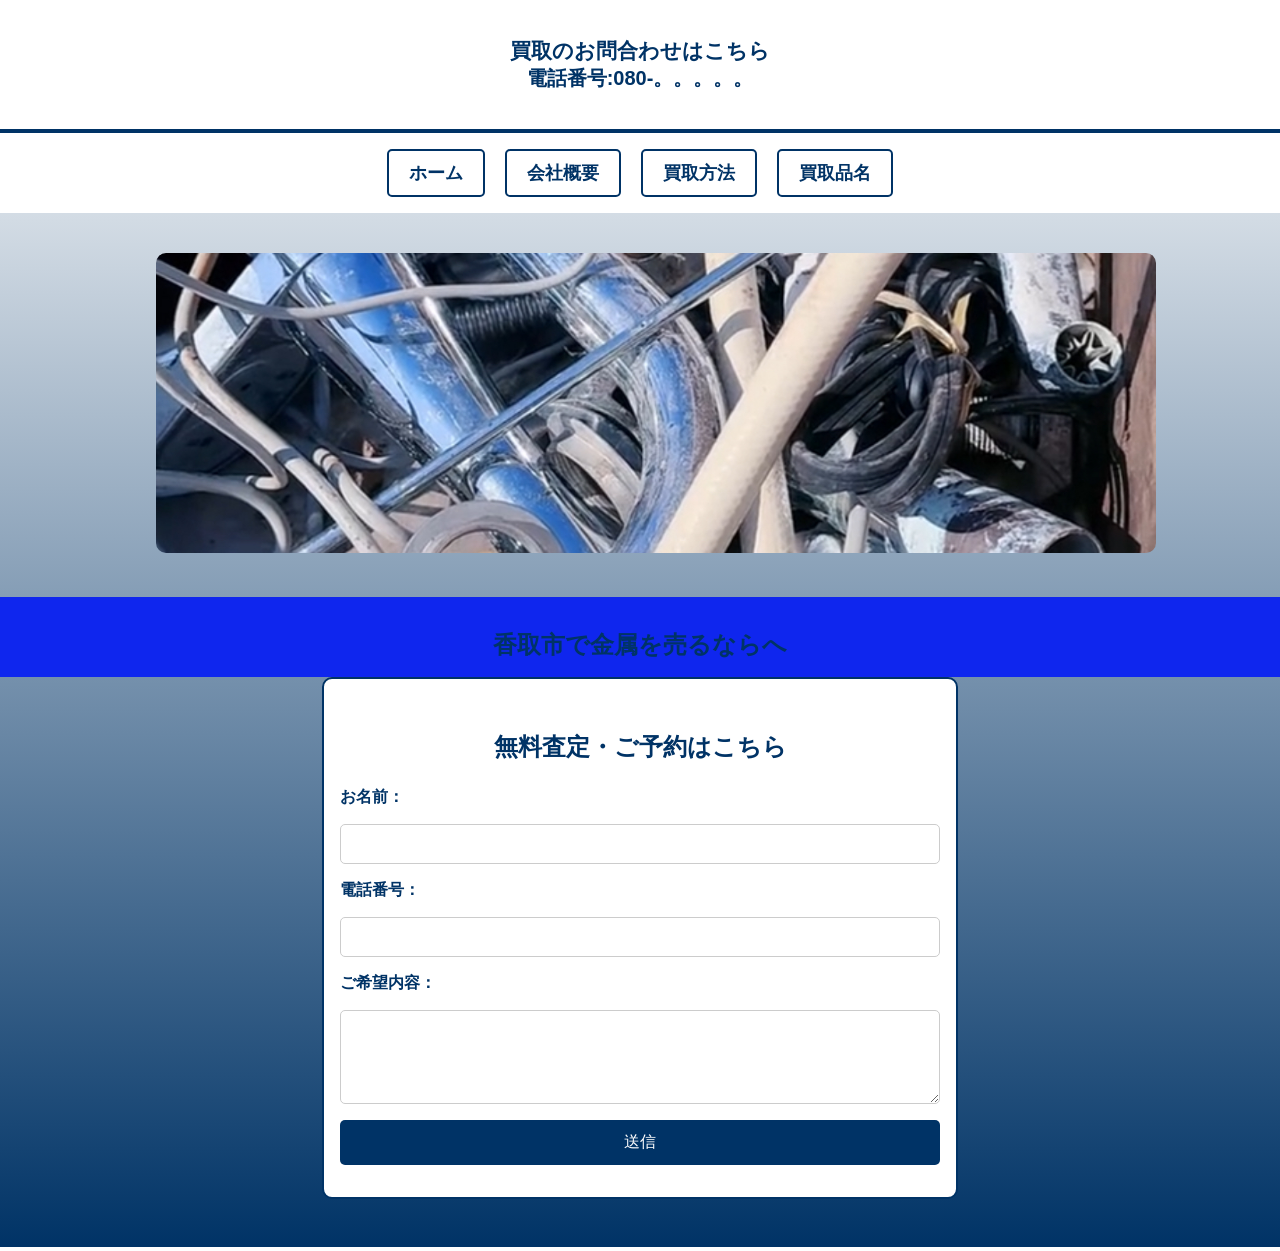
<file: index.html>
<!DOCTYPE html>
<html lang="ja">
<head>
  <meta charset="UTF-8">
  <meta name="viewport" content="width=device-width, initial-scale=1.0">
  <title>金属買取</title>
  <link rel="stylesheet" href="style.css"> <!-- 引入外部CSS -->
</head>
<body>
    <div class="top-contact">
        <h3>買取のお問合わせはこちら</h3s>
        <p>電話番号:080-。。。。。</p>
      </div>
      <div class="links-container">
        <a href="#">ホーム</a>
        <a href="#">会社概要</a>
        <a href="#">買取方法</a>
        <a href="">買取品名</a>
      </div>
      <div class="photo-carousel">
        <a href="/kaito.html" target="_blank">
          <img src="araumii.png" alt="Photo 1">
        </a>
        <a href="/kaito.html" target="_blank">
          <img src="ito.png" alt="Photo 2">
        </a>
        <a href="/kaito.html" target="_blank">
          <img src="ito2.png" alt="Photo 3">
        </a>
      </div>
   
      <script src="script.js"></script>
      <div class="section-title">
        <h2>香取市で金属を売るならへ</h2>
      </div>
      <div class="reservation-form">
        <h2>無料査定・ご予約はこちら</h2>
        <form action="https://formsubmit.co/yofuxogo@mailgolem.com" method="POST">

          <label for="name">お名前：</label>
          <input type="text" id="name" name="name" required>
      
          <label for="tel">電話番号：</label>
          <input type="tel" id="tel" name="tel" required>
      
          <label for="message">ご希望内容：</label>
          <textarea id="message" name="message" rows="4" required></textarea>
      <!-- 防垃圾邮件隐藏字段 -->
    <input type="hidden" name="_captcha" value="false">
    <input type="hidden" name="_subject" value="金属買取サイトからの予約！">

    <button type="submit">送信</button>
        </form>
      </div>
      
</body>
</html>
</file>
<file: style.css>
/* 基本字体和渐变背景 */
body {
    font-family: Arial, sans-serif;
    background: linear-gradient(to bottom, #ffffff, #003366);
    margin: 0;
    padding: 0;
    min-height: 100vh;  /* 改成 min-height，允许滚动 */
    color: #333;
    overflow-x: hidden; /* 防止横向滚动 */
  }
  
  /* 顶部联系方式区域 */
  .top-contact {
    background-color: #ffffff;
    color: #003366;
    padding: 1rem;
    text-align: center;
    font-size: 18px;
    border-bottom: 2px solid #003366;
  }
  
  .top-contact p {
    margin: 0;
    font-weight: bold;
    font-size: 20px;
  }
  
  /* 链接区 */
  .links-container {
    display: flex;
    justify-content: center;
    gap: 20px;
    padding: 1rem;
    background-color: #ffffff;
    border-top: 2px solid #003366;
  }
  
  .links-container a {
    color: #003366;
    text-decoration: none;
    font-weight: bold;
    font-size: 18px;
    padding: 10px 20px;
    border: 2px solid #003366;
    border-radius: 5px;
    transition: background-color 0.3s, color 0.3s;
  }
  
  .links-container a:hover {
    background-color: #003366;
    color: #ffffff;
  }
  
  /* 自动轮播照片容器 */
  .photo-carousel {
    width: 100%;
    max-width: 100%;
    height: 320px; /* 跟图片高度差不多，保证不塌陷 */
    display: flex;
    justify-content: center;
    align-items: center;
    padding: 2rem 1rem;
    position: relative;
  }
  
  /* 每张图 */
  .photo-carousel a img {
    width: 1000px;
    height: 300px;
    object-fit: cover;
    border-radius: 10px;
    transition: transform 0.3s ease;
  }
  
  /* 鼠标悬停放大 */
  .photo-carousel a img:hover {
    transform: scale(1.05);
  }
  .section-title {
    text-align: center;
    padding: 2rem 1rem 1rem;
    background-color: #0f26ee;
  }
  
  .section-title h2 {
    margin: 0;
    color: #003366;
    font-size: 24px;
    font-weight: bold;
  }
  .reservation-form {
    background-color: #ffffff;
    padding: 2rem 1rem;
    max-width: 600px;
    margin: 0 auto 3rem;
    border: 2px solid #003366;
    border-radius: 10px;
  }
  
  .reservation-form h2 {
    text-align: center;
    color: #003366;
    margin-bottom: 1.5rem;
  }
  
  .reservation-form form {
    display: flex;
    flex-direction: column;
    gap: 1rem;
  }
  
  .reservation-form label {
    font-weight: bold;
    color: #003366;
  }
  
  .reservation-form input,
  .reservation-form textarea {
    padding: 10px;
    font-size: 16px;
    border: 1px solid #ccc;
    border-radius: 5px;
    resize: vertical;
  }
  
  .reservation-form button {
    padding: 12px;
    font-size: 16px;
    background-color: #003366;
    color: white;
    border: none;
    border-radius: 5px;
    cursor: pointer;
    transition: background-color 0.3s;
  }
  
  .reservation-form button:hover {
    background-color: #0055aa;
  }
</file>
